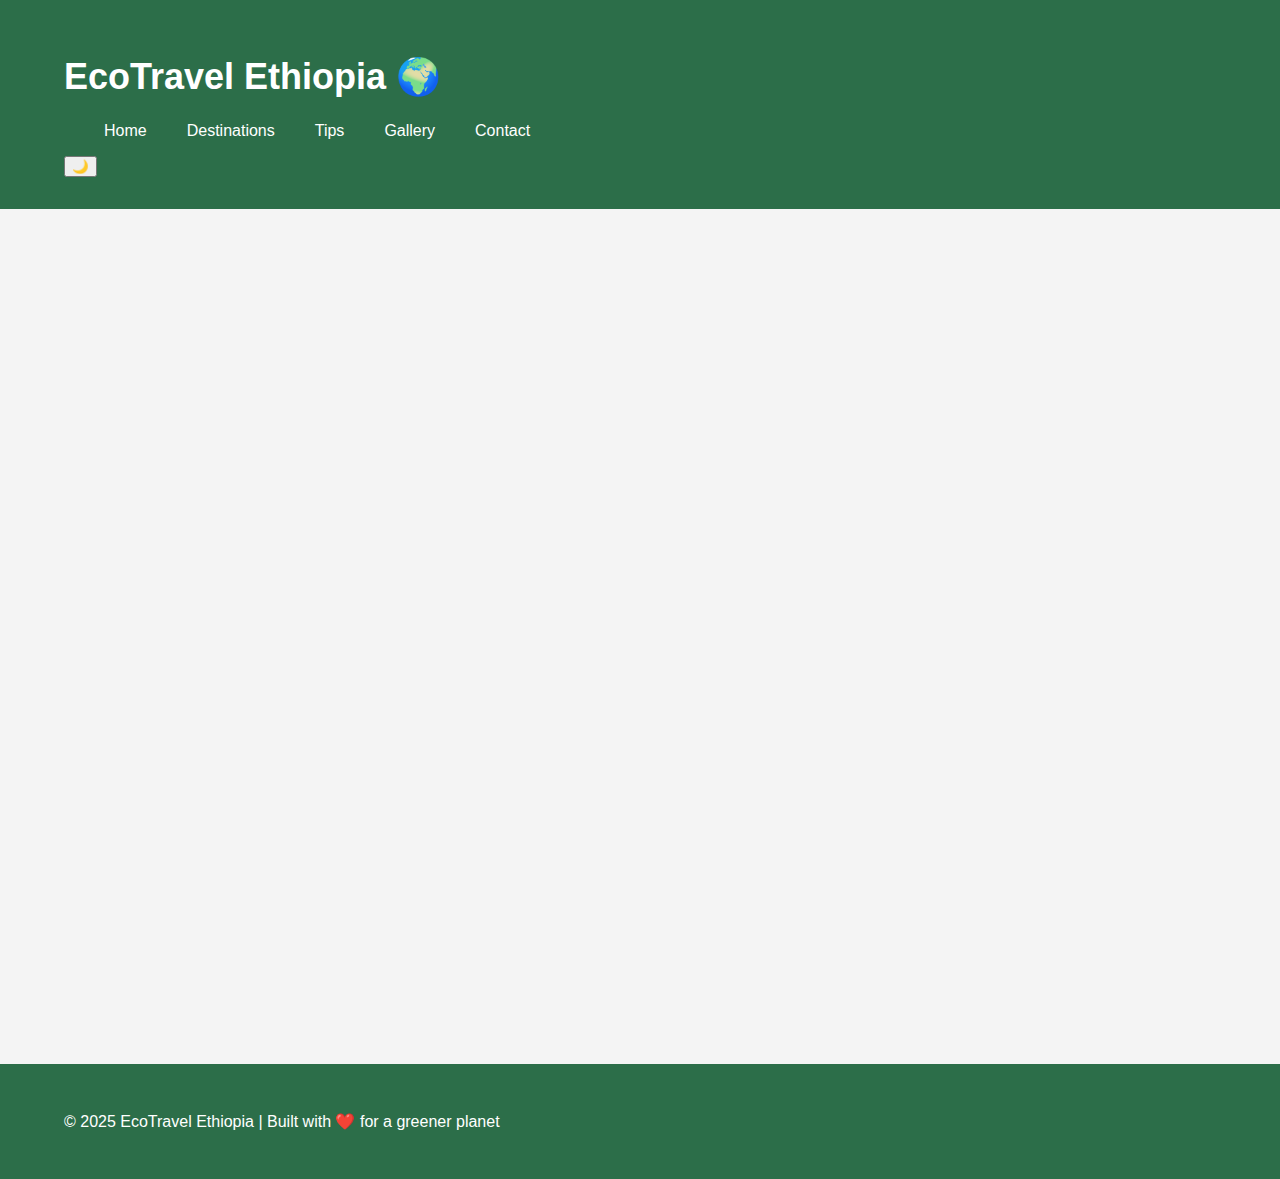
<file: index.html>
<!DOCTYPE html>
<html lang="en">
<head>
  <meta charset="UTF-8">
  <meta name="viewport" content="width=device-width, initial-scale=1.0">
  <title>EcoTravel Ethiopia - Home</title>
  <link rel="stylesheet" href="css/style.css">
  <script src="js/script.js" defer></script>
</head>
<body>
  <header>
    <nav class="navbar">
      <h1 class="logo">EcoTravel Ethiopia 🌍</h1>
      <ul class="nav-links">
        <li><a href="index.html">Home</a></li>
        <li><a href="destinations.html">Destinations</a></li>
        <li><a href="tips.html">Tips</a></li>
        <li><a href="gallery.html">Gallery</a></li>
        <li><a href="contact.html">Contact</a></li>
      </ul>
      <button id="dark-mode-toggle">🌙</button>
    </nav>
  </header>
  <main>
<section class="hero reveal">
  <div class="hero-content">
  <h2>Discover Ethiopia's Natural & Cultural Wonders</h2>
  <p>Travel responsibly. Explore sustainably.</p>
  <a href="destinations.html" class="btn">Explore Destinations</a>
  </div>
</section>
  </main>
  <footer>
    <p>© 2025 EcoTravel Ethiopia | Built with ❤️ for a greener planet</p>
  </footer>
</body>
</html>
</file>
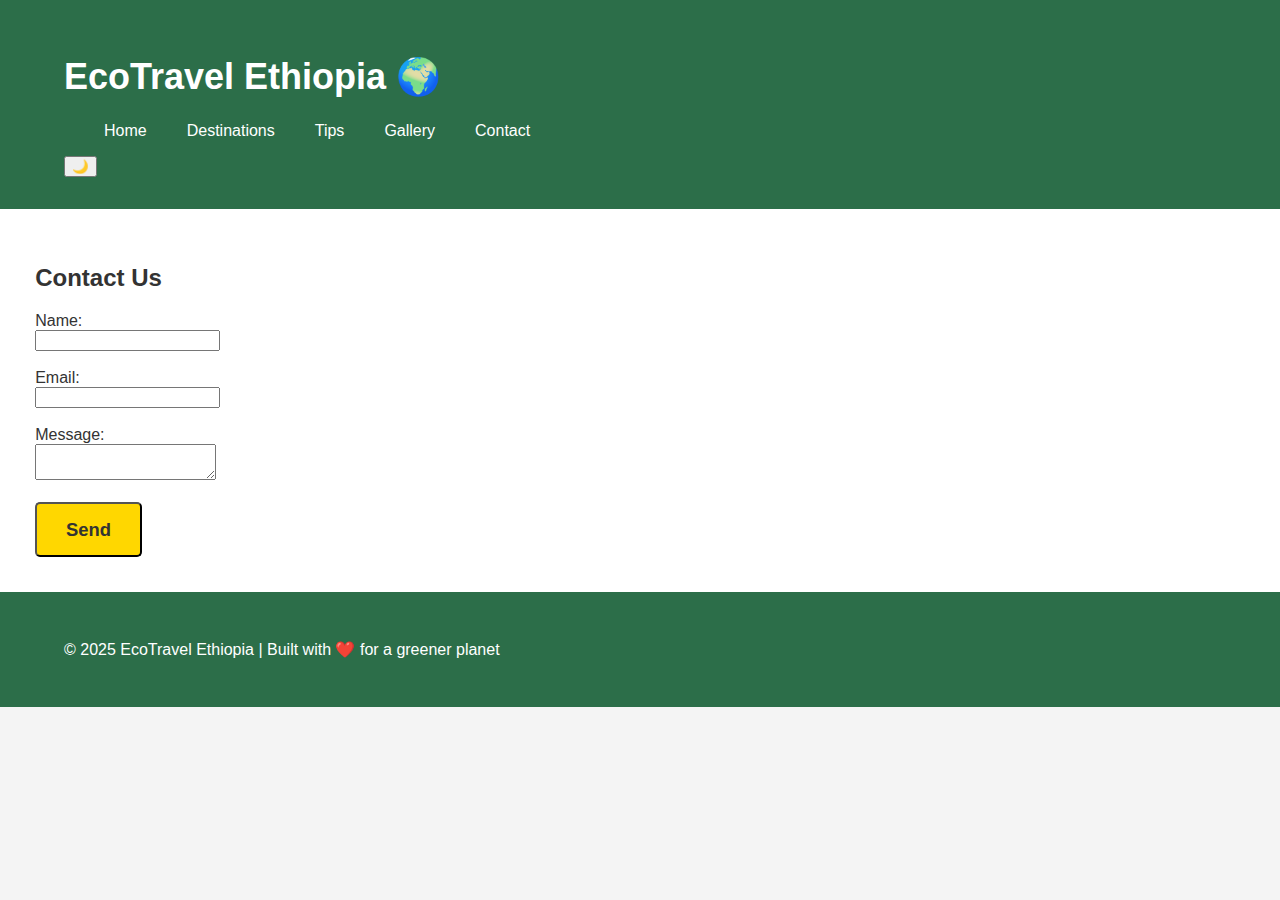
<file: contact.html>
<!DOCTYPE html>
<html lang="en">
<head>
  <meta charset="UTF-8">
  <meta name="viewport" content="width=device-width, initial-scale=1.0">
  <title>EcoTravel Ethiopia - Contact</title>
  <link rel="stylesheet" href="css/style.css">
  <script src="js/script.js" defer></script>
</head>
<body>
  <header>
    <nav class="navbar">
      <h1 class="logo">EcoTravel Ethiopia 🌍</h1>
      <ul class="nav-links">
        <li><a href="index.html">Home</a></li>
        <li><a href="destinations.html">Destinations</a></li>
        <li><a href="tips.html">Tips</a></li>
        <li><a href="gallery.html">Gallery</a></li>
        <li><a href="contact.html">Contact</a></li>
      </ul>
      <button id="dark-mode-toggle">🌙</button>
    </nav>
  </header>
  <main>
<section class = "form">
  <h2>Contact Us</h2>
  <form name="contactForm" onsubmit="return validateForm()" >
    <label for="name">Name:</label><br>
    <input type="text" name="name" required><br><br>
    <label for="email">Email:</label><br>
    <input type="email" name="email" required><br><br>
    <label for="message">Message:</label><br>
    <textarea name="message"></textarea><br><br>
    <button type="submit" class="btn">Send</button>
  </form>
</section>
  </main>
  <footer>
    <p>© 2025 EcoTravel Ethiopia | Built with ❤️ for a greener planet</p>
  </footer>
</body>
</html>
</file>
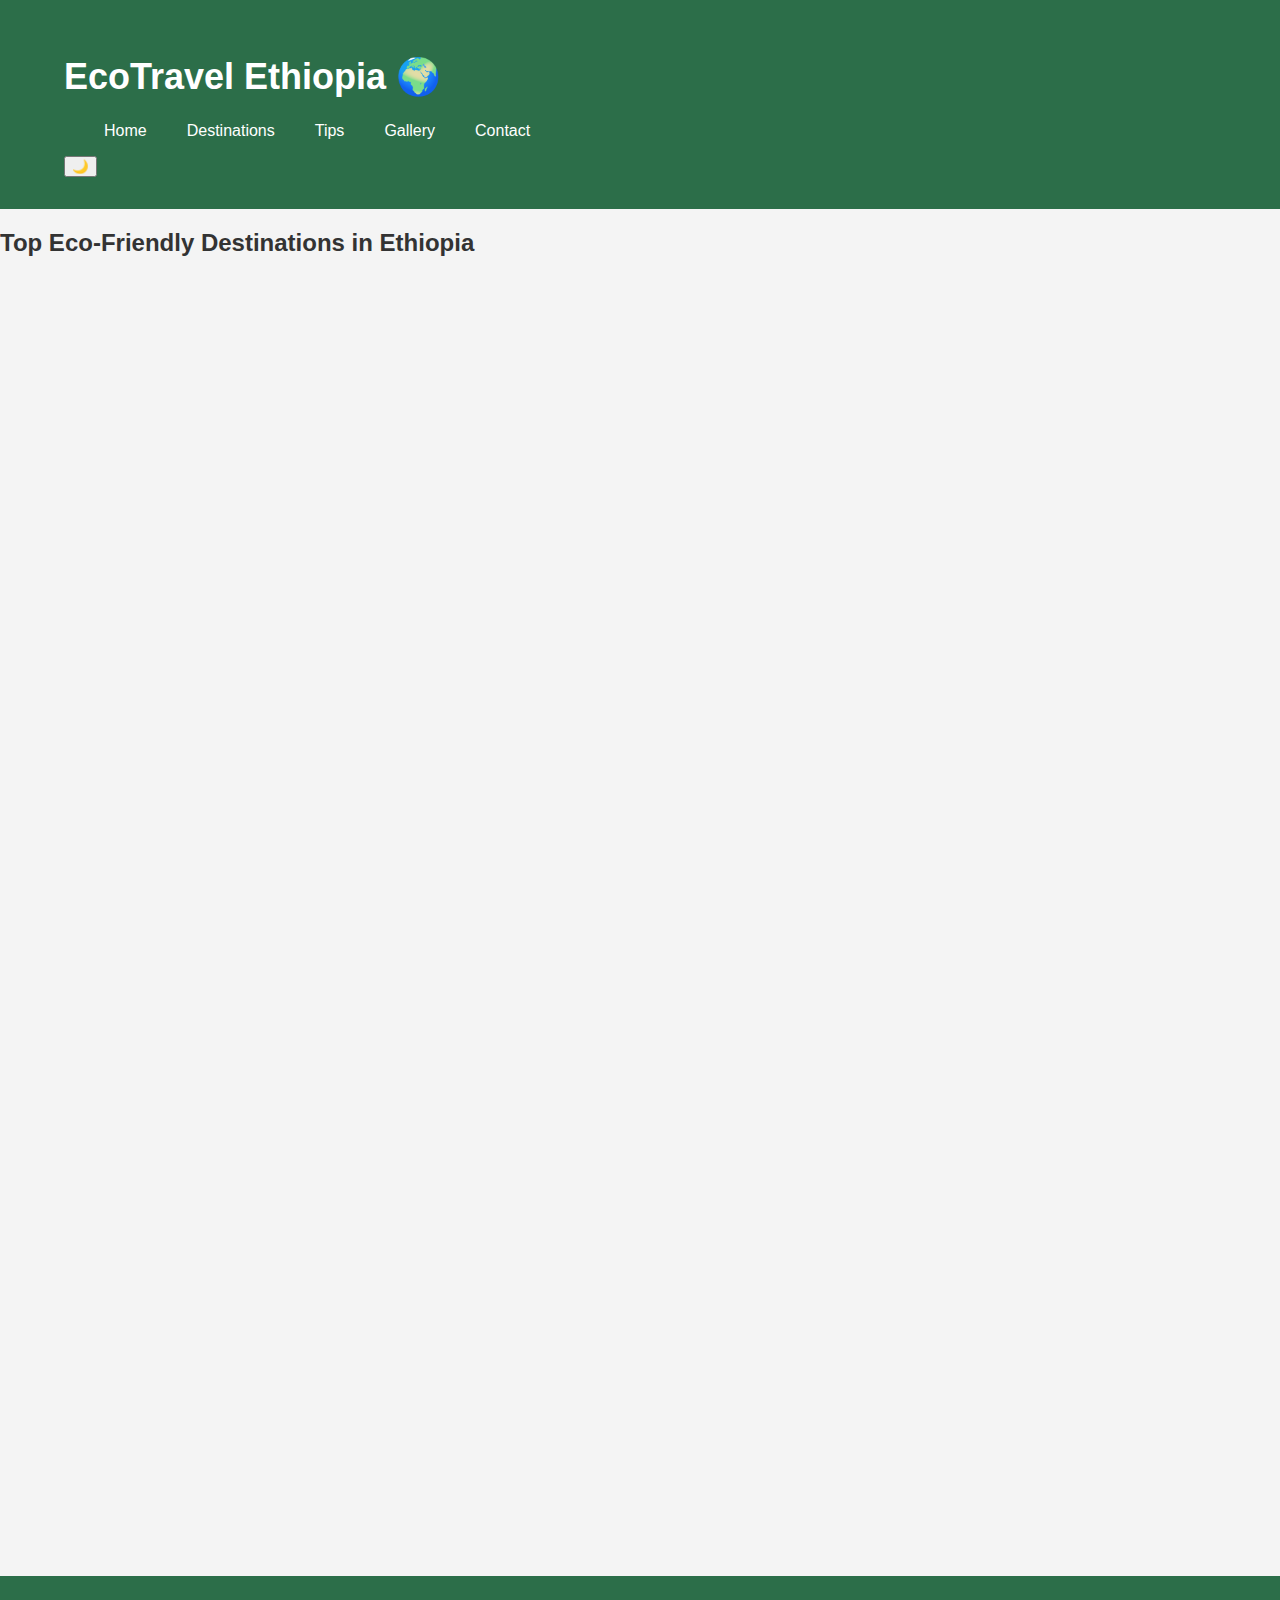
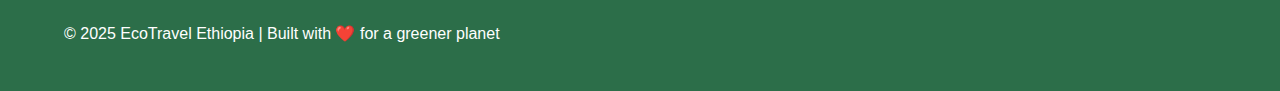
<file: destinations.html>
<!DOCTYPE html>
<html lang="en">
<head>
  <meta charset="UTF-8">
  <meta name="viewport" content="width=device-width, initial-scale=1.0">
  <title>EcoTravel Ethiopia - Destinations</title>
  <link rel="stylesheet" href="css/style.css">
  <script src="js/script.js" defer></script>
</head>
<body>
  <header>
    <nav class="navbar">
      <h1 class="logo">EcoTravel Ethiopia 🌍</h1>
      <ul class="nav-links">
        <li><a href="index.html">Home</a></li>
        <li><a href="destinations.html">Destinations</a></li>
        <li><a href="tips.html">Tips</a></li>
        <li><a href="gallery.html">Gallery</a></li>
        <li><a href="contact.html">Contact</a></li>
      </ul>
      <button id="dark-mode-toggle">🌙</button>
    </nav>
  </header>
  <main>
<section>
  <h2>Top Eco-Friendly Destinations in Ethiopia</h2>
  <div class="card reveal">
    <img src="images/Lalibela-bete-giyorgis.jpg" alt="Lalibela">
    <h3>Lalibela</h3>
    <p>Discover the rock-hewn churches of Lalibela, a UNESCO World Heritage Site.</p>
  </div>
  <div class="card reveal">
    <img src="images/blue-nile.jpg" alt="Blue Nile Falls">
    <h3>Blue Nile Falls</h3>
    <p>Marvel at the majestic Blue Nile Falls, also known as 'Tis Issat' – the Water that Smokes.</p>
  </div>
  <div class="card reveal">
    <img src="images/ertale-lava-lake.jpg" alt="Erta Ale">
    <h3>Erta Ale Volcano</h3>
    <p>Witness the lava lake of Erta Ale, one of the few continuously active volcanoes on Earth.</p>
  </div>
</section>
  </main>
  <footer>
    <p>© 2025 EcoTravel Ethiopia | Built with ❤️ for a greener planet</p>
  </footer>
</body>
</html>
</file>
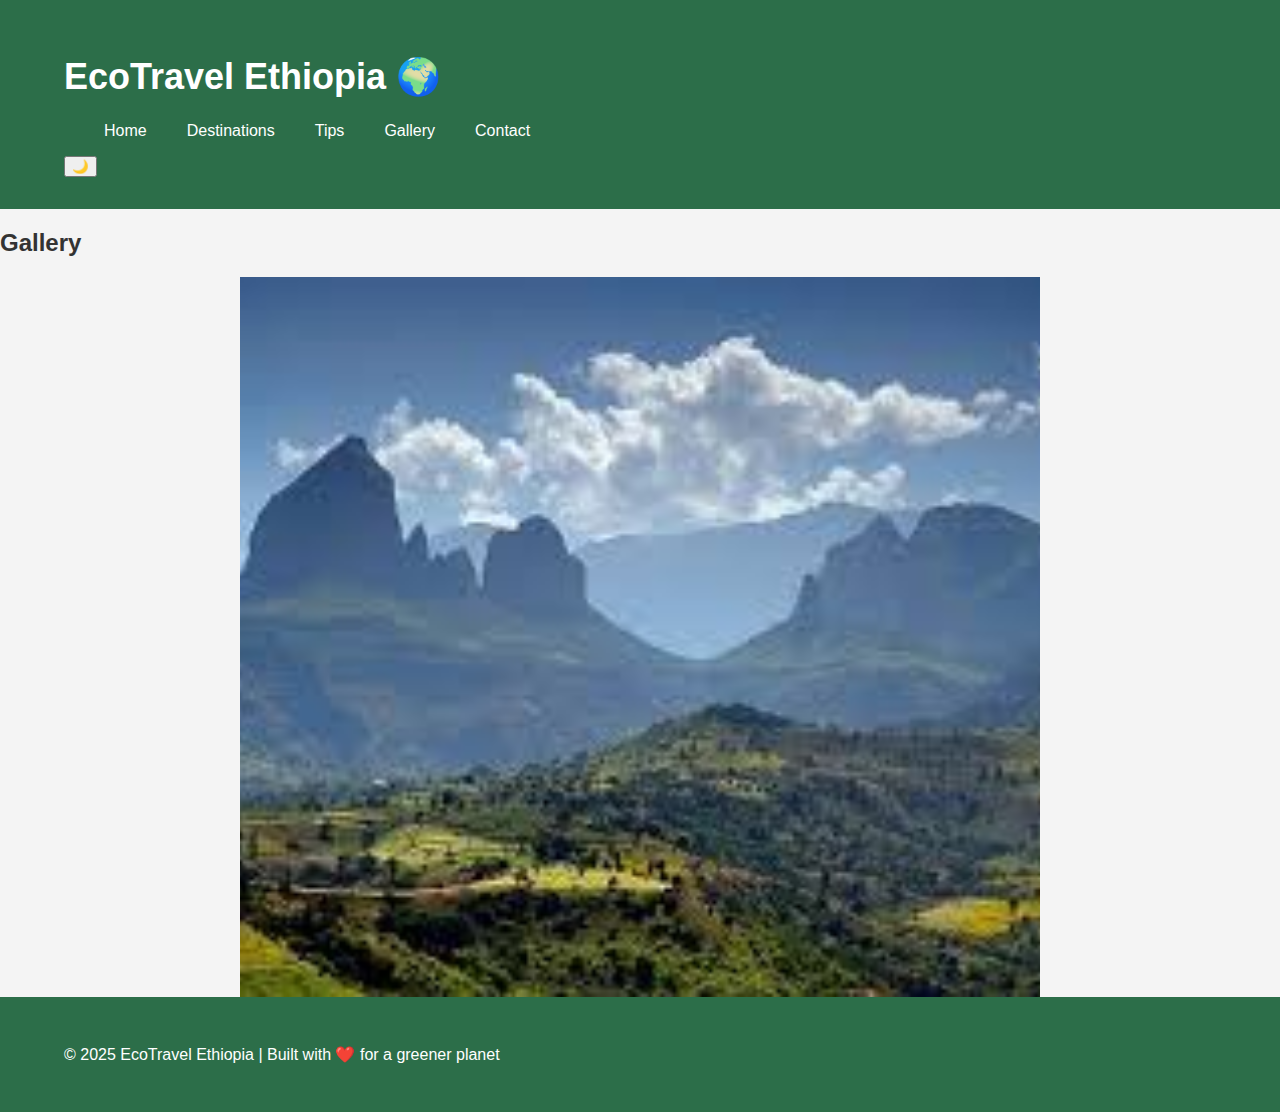
<file: gallery.html>
<!DOCTYPE html>
<html lang="en">
<head>
  <meta charset="UTF-8">
  <meta name="viewport" content="width=device-width, initial-scale=1.0">
  <title>EcoTravel Ethiopia - Gallery</title>
  <link rel="stylesheet" href="css/style.css">
  <script src="js/script.js" defer></script>
</head>
<body>
  <header>
    <nav class="navbar">
      <h1 class="logo">EcoTravel Ethiopia 🌍</h1>
      <ul class="nav-links">
        <li><a href="index.html">Home</a></li>
        <li><a href="destinations.html">Destinations</a></li>
        <li><a href="tips.html">Tips</a></li>
        <li><a href="gallery.html">Gallery</a></li>
        <li><a href="contact.html">Contact</a></li>
      </ul>
      <button id="dark-mode-toggle">🌙</button>
    </nav>
  </header>
  <main>
<section>
  <h2>Gallery</h2>
  <div class="slideshow">
    <img src="images/semien-mountains.jpg" class= "slide active">
    <img src="images/lake-tana-monastries.jpg" class = "slide" >
    <img src="images/harar-jagol.jpg" class = "slide" >
    <img src="images/aksum-oblisk.jpg" class = "slide" >
    <img src="images/sof-omar-caves.jpg" class = "slide" >
    <img src="images/awash-national-park.jpg" class = "slide" >
  </div>
</section>
  </main>
  <footer>
    <p>© 2025 EcoTravel Ethiopia | Built with ❤️ for a greener planet</p>
  </footer>
</body>
</html>
</file>
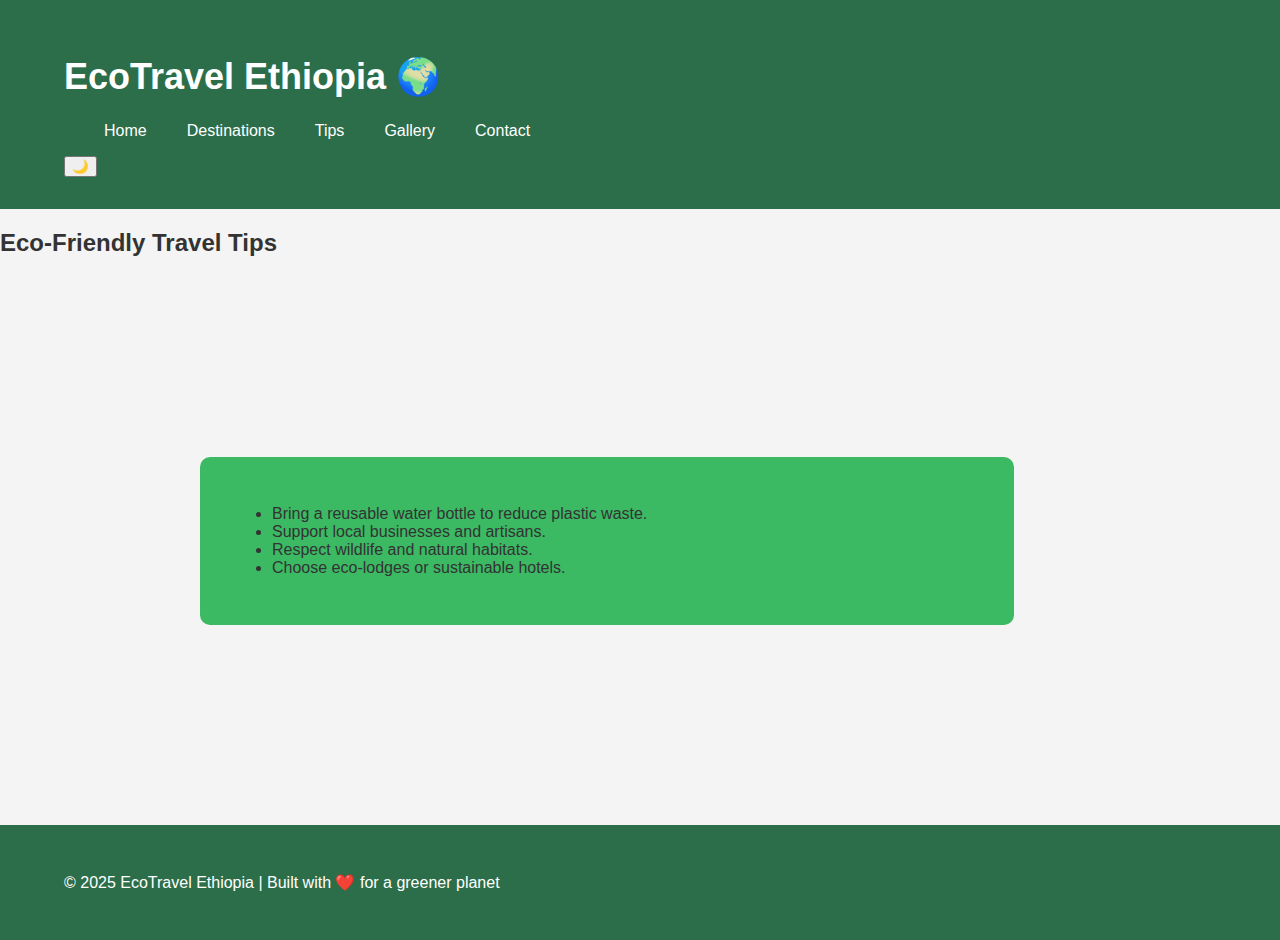
<file: tips.html>
<!DOCTYPE html>
<html lang="en">
<head>
  <meta charset="UTF-8">
  <meta name="viewport" content="width=device-width, initial-scale=1.0">
  <title>EcoTravel Ethiopia - Tips</title>
  <link rel="stylesheet" href="css/style.css">
  <script src="js/script.js" defer></script>
</head>
<body>
  <header>
    <nav class="navbar">
      <h1 class="logo">EcoTravel Ethiopia 🌍</h1>
      <ul class="nav-links">
        <li><a href="index.html">Home</a></li>
        <li><a href="destinations.html">Destinations</a></li>
        <li><a href="tips.html">Tips</a></li>
        <li><a href="gallery.html">Gallery</a></li>
        <li><a href="contact.html">Contact</a></li>
      </ul>
      <button id="dark-mode-toggle">🌙</button>
    </nav>
  </header>
  <main>
<section>
  <h2>Eco-Friendly Travel Tips</h2>
  <div class="tip">
  <ul>
    <li >Bring a reusable water bottle to reduce plastic waste.</li>
    <li >Support local businesses and artisans.</li>
    <li >Respect wildlife and natural habitats.</li>
    <li >Choose eco-lodges or sustainable hotels.</li>
  </ul>
  </div>
</section>
  </main>
  <footer>
    <p>© 2025 EcoTravel Ethiopia | Built with ❤️ for a greener planet</p>
  </footer>
</body>
</html>
</file>
<file: css/style.css>
body {
  margin: 0;
  font-family: Arial, sans-serif;
  background: #f4f4f4;
  color: #333;
}

body.dark-mode {
  background-color: #121212;
  color: white; /* default text color */
}

body.dark-mode * {
  color: inherit;
}

header {
  background: #2c6e49;
  padding: 1rem;
}

footer {
  background: #2c6e49;
  color: white;
  text-align: left;
  padding: 1rem;
  width: 100%;
  

}

.logo {
  color: white;
  font-size: 1.5rem;
}

.nav-links {
  list-style: none;
  display: flex;
  gap: 1rem;
}

.nav-links a {
  color: white;
  text-decoration: none;
  transition: color 0.3s;
}

.nav-links a:hover {
  color: #ffd700;
}

.hero {
  background: url('../images/Lalibela-bete-giyorgis.jpg') center/cover no-repeat;
  height: 80vh;
  display: flex;
  flex-direction: column;
  justify-content: center;
  align-items: center;
  text-align: center;
  color: rgb(225, 21, 21);
}

.hero-content {
  background: rgba(173, 164, 164, 0.5); /* semi-transparent background */
  padding: 2rem;
  border-radius: 10px;
}

.btn {
  background: #ffd700;
  padding: 0.5rem 1rem;
  border-radius: 5px;
  text-decoration: none;
  color: #333;
  font-weight: bold;
}

/* Reveal animation */
.reveal {
  opacity: 0;
  transform: translateY(50px);
  transition: all 0.8s ease;
  color: black;
}

.reveal.active {
  opacity: 1;
  transform: translateY(0);
}

.form {
  margin: auto;
  padding: 1rem;
  background: white;
 }

 .slideshow {
  position: relative;
  width: 100%;          /* full width of parent */
  max-width: 800px;     /* max width */
  height: 0;
  padding-top: 56.25%;  /* 16:9 aspect ratio, adjust as needed */
  overflow: hidden;
  margin: auto;
}

.slide {
  position: absolute;
  top: 0;
  left: 0;
  width: 100%;
  height: 100%;
  opacity: 0;
  transition: opacity 1s ease-in-out;
  object-fit: cover;     /* cover container without stretching */
}

.slide.active {
  opacity: 1;
}

.tip {
  max-width: 600px;
  margin: 200px ;
  background: rgb(59, 185, 99);
  padding: 1rem;
  border-radius: 10px;
  animation: slide 10s ease 3s infinite;
}

@keyframes slide {
  0% { transform: translateY(0); }
  50% { transform: translateY(100%); }
  100% { transform: translateY(0); }
}


/* Small devices (≥576px) */
@media (min-width: 576px) {
  .logo { font-size: 1.75rem; }
  .hero-content { padding: 2.5rem; }
  .btn { padding: 0.6rem 1.2rem; }
  .tip { padding: 1.2rem; }
}

/* Medium devices (≥768px) */
@media (min-width: 768px) {
  .nav-links { gap: 1.5rem; }
  .hero { height: 85vh; }
  .hero-content { padding: 3rem; }
  .btn { padding: 0.7rem 1.4rem; font-size: 1.05rem; }
  .form { padding: 1.5rem; }
  .tip { max-width: 650px; padding: 1.5rem; }
}

/* Large devices (≥992px) */
@media (min-width: 992px) {
  header, footer { padding: 1.5rem 3rem; }
  .logo { font-size: 2rem; }
  .nav-links { gap: 2rem; }
  .hero { height: 90vh; }
  .hero-content { padding: 3.5rem; }
  .btn { padding: 0.8rem 1.6rem; font-size: 1.1rem; }
  .form { padding: 2rem; }
  .tip { max-width: 700px; padding: 1.8rem; }
}

/* Extra large devices (≥1200px) */
@media (min-width: 1200px) {
  header, footer { padding: 2rem 4rem; }
  .logo { font-size: 2.25rem; }
  .nav-links { gap: 2.5rem; }
  .hero { height: 95vh; }
  .hero-content { padding: 4rem; }
  .btn { padding: 0.9rem 1.8rem; font-size: 1.15rem; }
  .form { padding: 2.2rem; }
  .tip { max-width: 750px; padding: 2rem; }
}
</file>
